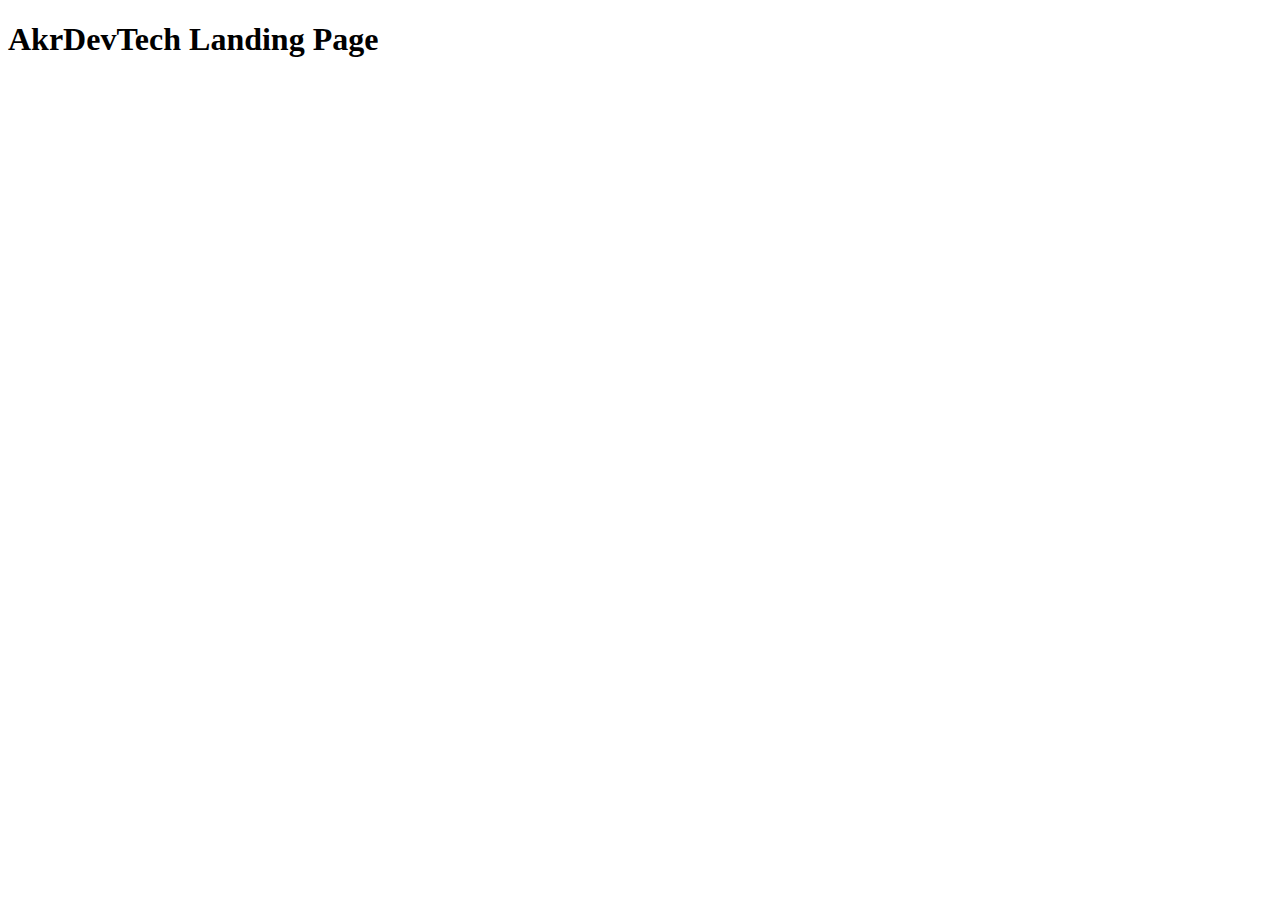
<file: index.html>
<!DOCTYPE html>
<html lang="en">
<head>
  <meta charset="UTF-8">
  <meta http-equiv="X-UA-Compatible" content="IE=edge">
  <meta name="viewport" content="width=device-width, initial-scale=1.0">
  <title>Akr Dev Tech</title>
</head>
<body>
  <h1>AkrDevTech Landing Page</h1>
</body>
</html>
</file>
